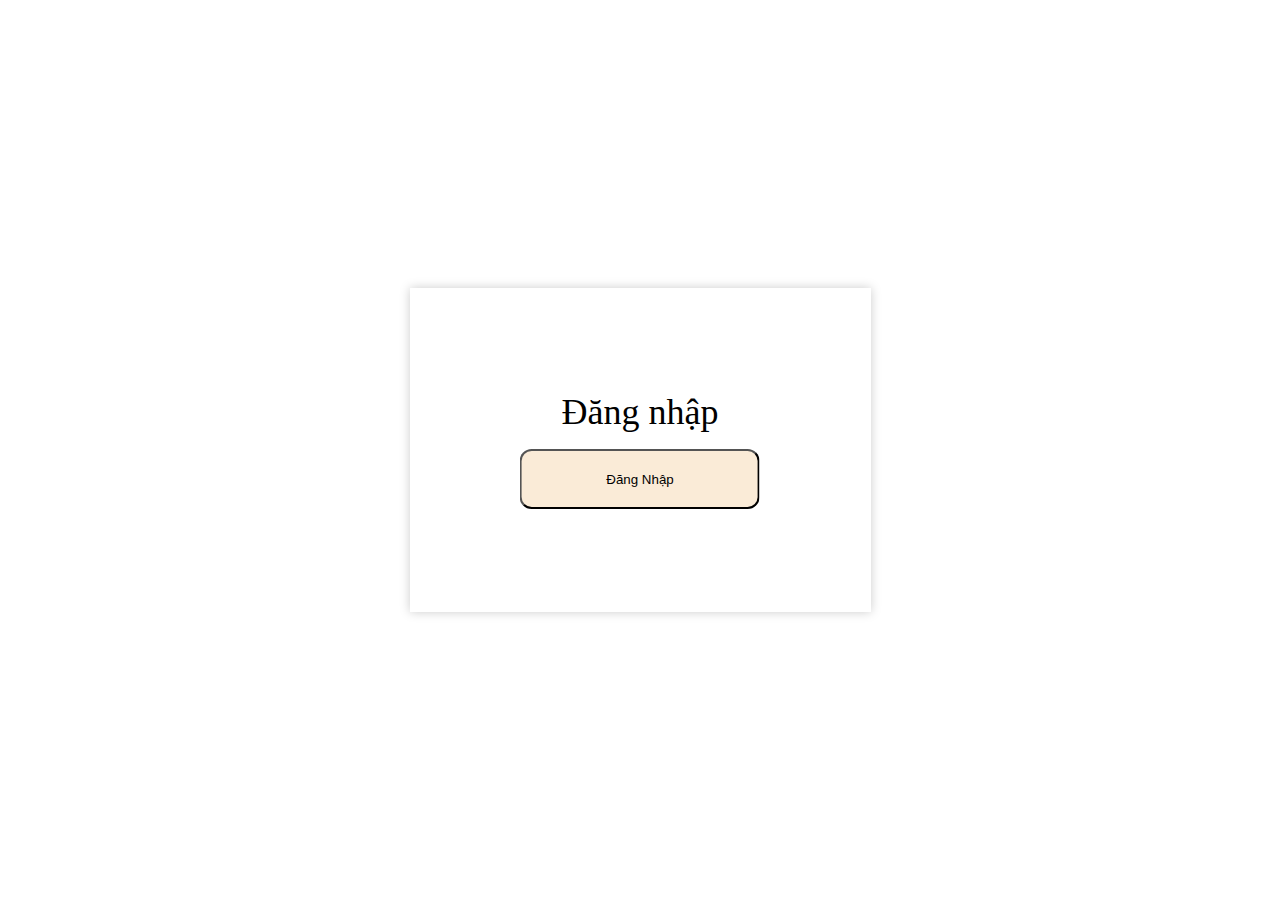
<file: 20241/Web - IT4409/ora/ORA4_20225737_PhamDucLong/index.html>
<!DOCTYPE html>
<html lang="en">
  <head>
    <meta charset="UTF-8" />
    <meta http-equiv="X-UA-Compatible" content="IE=edge" />
    <meta name="viewport" content="width=device-width, initial-scale=1.0" />
    <title>Đăng nhập</title>
    <script src="script.js" defer async></script>
    <style>
      * {
        padding: 0;
        margin: 0;
        box-sizing: border-box;
      }
      .container {
        display: flex;
        margin: 20px 50px;
        flex-direction: column;
        /* justify-content: center; */
        align-items: center;
        width: 100%;
      }
      /* LOGIN */
      .title {
        font-size: 36px;
      }
      .container-login {
        width: 36%;
        height: 36%;
        position: absolute;
        top: 50%;
        left: 50%;
        transform: translate(-50%, -50%);
        display: flex;
        align-items: center;
        justify-content: center;
        flex-direction: column;
        gap: 16px;
        cursor: pointer;
        box-shadow: 0 0 10px #ccc;
      }
      .login-btn {
        display: flex;
        /* text-align: center; */
        align-items: center;
        border-radius: 12px;
        justify-content: center;
        gap: 20px;
        background-color: antiquewhite;
        width: 240px;
        height: 60px;
      }
      .login-btn:hover {
        box-shadow: 0 0 100px 1px #ccc;
      }
      .img-logo {
        width: 50px;
        height: 50px;
      }
      .sign-in {
        font-size: 18px;
      }

      /* ////// */
      .btn {
        cursor: pointer;
        width: 100px;
        height: 50px;
        font-size: 16px;
        border: none;
        border-radius: 12px;
      }
      .compose-mail,
      .send-btn {
        background-color: #c2e7ff;
      }
      .compose-mail:hover,
      .send-btn:hover {
        background-color: #a2cbe5;
      }
      .logout {
        background-color: antiquewhite;
      }
      .logout:hover {
        background-color: rgb(211, 191, 165);
      }
      .name {
        font-size: 24px;
        margin-bottom: 36px;
        align-self: flex-start;
      }
      .img-user {
        /* shape-outside: circle(10px); */
        width: 28px;
      }

      .hidden {
        visibility: hidden;
        opacity: 0;
      }

      .modal {
        width: 80%;
        height: 80%;
        position: fixed;
        top: 50%;
        left: 50%;
        transform: translate(-50%, -50%);
        /* max-width: 60rem; */
        border-radius: 12px;
        background-color: #f3f3f3;
        padding: 1rem 3rem;
        box-shadow: 0 4rem 6rem rgba(0, 0, 0, 0.3);
        z-index: 1000;
        transition: all 0.5s;
        /* overflow-y: auto; */
      }
      .overlay {
        position: fixed;
        top: 0;
        left: 0;
        width: 100%;
        height: 100%;
        background-color: rgba(0, 0, 0, 0.5);
        backdrop-filter: blur(4px);
        z-index: 100;
        transition: all 0.5s;
      }
      .btn--close-modal {
        font-family: inherit;
        color: inherit;
        position: absolute;
        top: 0.2rem;
        right: 1rem;
        font-size: 2.4rem;
        cursor: pointer;
        border: none;
        background: none;
      }
      .email {
        /* margin-top: 10px; */
        width: 80%;
        height: 36px;
        /* text-align: left; */
        /* te */
        align-items: center;
        display: flex;
        justify-content: left;
        cursor: pointer;
        /* background-color: #ccc; */
        border-top: 1px solid #000;
      }
      .email:last-child {
        border-bottom: 1px solid #000;
      }
      .email:hover {
        background-color: #f0eded;
      }
      .sender {
        width: 20%;
        padding-left: 24px;
        /* text-align: left; */
      }
      .subject {
        width: 60%;
      }
      .date {
        margin-right: 0;
      }
      .header {
        margin: 20px 0;
        display: flex;
        width: 80%;
        justify-content: space-between;
        /* background-color: #c2e7ff; */
        /* position: fixed; */
      }

      .container-email {
        display: flex;
        flex-direction: column;
        margin-top: 20px;
        width: 100%;
        height: 76%;
        overflow-y: auto;
      }
      .email-header {
        display: flex;
        width: 100%;
        justify-content: space-between;
        /* position: fixed; */
      }
      /* .address {
  display: flex;
  width: 100%;
  justify-content: space-between;
} */
      .from-details {
        font-size: 20px;
        font-weight: bold;
      }
      .to-details {
        font-size: 14px;
      }
      .subject-details {
        font-size: 26px;
        margin-bottom: 10px;
      }
      /* .content-details {
  height: 50%;
  width: 60%;
} */
      .attach-btn {
        width: 24px;
      }

      /* COMPOSE A EMAIL */
      .new-mail--title {
        font-size: 28px;
      }

      .form-mail {
        background-color: #fff;
        display: flex;
        flex-direction: column;
        padding: 1rem 1rem;
        height: 70%;
        margin-bottom: 16px;
        border-radius: 12px;
      }
      .input {
        border: none;
        border-bottom: 1px solid #ccc;
        height: 32px;
        width: 90%;
      }
      .input:focus {
        outline: none;
      }
      span {
        display: flex;
        width: 100%;
        justify-content: space-between;
        align-items: center;
      }
      .text-input {
        /* border: none; */
        width: 100%;
        height: 80%;
        padding: 10px 10px;
        font-family: Arial, sans-serif;
      }

      .button {
        display: flex;
        align-items: center;
        gap: 10px;
        /* justify-content: flex-end; */
      }
      .attach-btn:hover {
        cursor: pointer;
      }
      .image-file {
        margin-top: 10px;
        height: 30px;
        /* width: 0; */
      }
    </style>
  </head>
  <body>
    <div class="container-login">
      <p class="title">Đăng nhập</p>

      <button type="button" class="login-btn">Đăng Nhập</button>
    </div>
  </body>
</html>
</file>
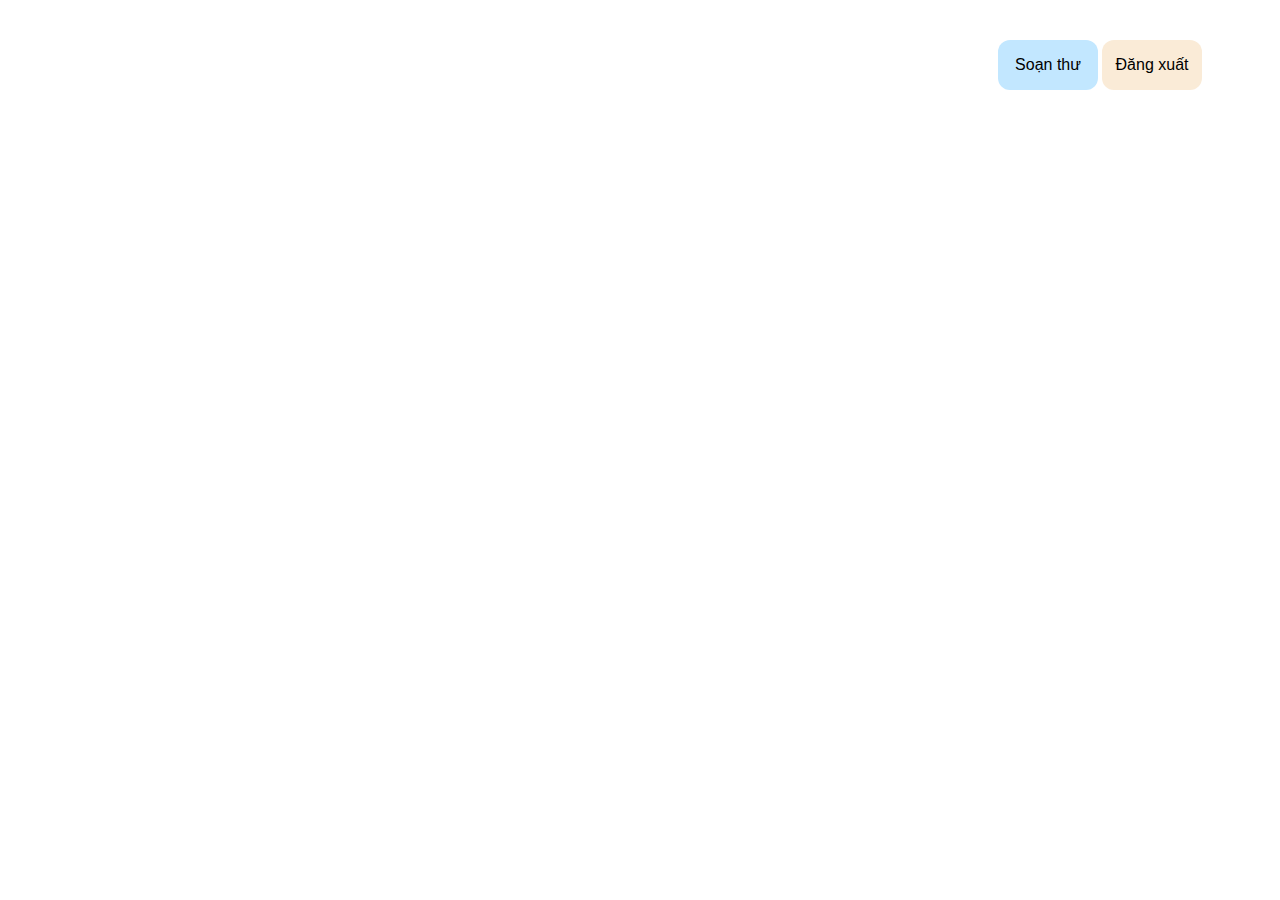
<file: 20241/Web - IT4409/ora/ORA4_20225737_PhamDucLong/gmail.html>
<!DOCTYPE html>
<html lang="en">
  <head>
    <meta charset="UTF-8" />
    <meta http-equiv="X-UA-Compatible" content="IE=edge" />
    <meta name="viewport" content="width=device-width, initial-scale=1.0" />
    <title>Hộp thư đến</title>
   
    <style>
       * {
        padding: 0;
        margin: 0;
        box-sizing: border-box;
      }
      .container {
        display: flex;
        margin: 20px 50px;
        flex-direction: column;
        /* justify-content: center; */
        align-items: center;
        width: 100%;
      }
      /* LOGIN */
      .title {
        font-size: 36px;
      }
      .container-login {
        width: 36%;
        height: 36%;
        position: absolute;
        top: 50%;
        left: 50%;
        transform: translate(-50%, -50%);
        display: flex;
        align-items: center;
        justify-content: center;
        flex-direction: column;
        gap: 16px;
        cursor: pointer;
        box-shadow: 0 0 10px #ccc;
      }
      .login-btn {
        display: flex;
        /* text-align: center; */
        align-items: center;
        border-radius: 12px;
        justify-content: center;
        gap: 20px;
        background-color: antiquewhite;
        width: 240px;
        height: 60px;
      }
      .login-btn:hover {
        box-shadow: 0 0 100px 1px #ccc;
      }
      .img-logo {
        width: 50px;
        height: 50px;
      }
      .sign-in {
        font-size: 18px;
      }

      /* ////// */
      .btn {
        cursor: pointer;
        width: 100px;
        height: 50px;
        font-size: 16px;
        border: none;
        border-radius: 12px;
      }
      .compose-mail,
      .send-btn {
        background-color: #c2e7ff;
      }
      .compose-mail:hover,
      .send-btn:hover {
        background-color: #a2cbe5;
      }
      .logout {
        background-color: antiquewhite;
      }
      .logout:hover {
        background-color: rgb(211, 191, 165);
      }
      .name {
        font-size: 24px;
        margin-bottom: 36px;
        align-self: flex-start;
      }
      .img-user {
        /* shape-outside: circle(10px); */
        width: 28px;
      }

      .hidden {
        visibility: hidden;
        opacity: 0;
      }

      .modal {
        width: 80%;
        height: 80%;
        position: fixed;
        top: 50%;
        left: 50%;
        transform: translate(-50%, -50%);
        /* max-width: 60rem; */
        border-radius: 12px;
        background-color: #f3f3f3;
        padding: 1rem 3rem;
        box-shadow: 0 4rem 6rem rgba(0, 0, 0, 0.3);
        z-index: 1000;
        transition: all 0.5s;
        /* overflow-y: auto; */
      }
      .overlay {
        position: fixed;
        top: 0;
        left: 0;
        width: 100%;
        height: 100%;
        background-color: rgba(0, 0, 0, 0.5);
        backdrop-filter: blur(4px);
        z-index: 100;
        transition: all 0.5s;
      }
      .btn--close-modal {
        font-family: inherit;
        color: inherit;
        position: absolute;
        top: 0.2rem;
        right: 1rem;
        font-size: 2.4rem;
        cursor: pointer;
        border: none;
        background: none;
      }
      .email {
        /* margin-top: 10px; */
        width: 80%;
        height: 36px;
        /* text-align: left; */
        /* te */
        align-items: center;
        display: flex;
        justify-content: left;
        cursor: pointer;
        /* background-color: #ccc; */
        border-top: 1px solid #000;
      }
      .email:last-child {
        border-bottom: 1px solid #000;
      }
      .email:hover {
        background-color: #f0eded;
      }
      .sender {
        width: 20%;
        padding-left: 24px;
        /* text-align: left; */
      }
      .subject {
        width: 60%;
      }
      .date {
        margin-right: 0;
      }
      .header {
        margin: 20px 0;
        display: flex;
        width: 80%;
        justify-content: space-between;
        /* background-color: #c2e7ff; */
        /* position: fixed; */
      }

      .container-email {
        display: flex;
        flex-direction: column;
        margin-top: 20px;
        width: 100%;
        height: 76%;
        overflow-y: auto;
      }
      .email-header {
        display: flex;
        width: 100%;
        justify-content: space-between;
        /* position: fixed; */
      }
      /* .address {
  display: flex;
  width: 100%;
  justify-content: space-between;
} */
      .from-details {
        font-size: 20px;
        font-weight: bold;
      }
      .to-details {
        font-size: 14px;
      }
      .subject-details {
        font-size: 26px;
        margin-bottom: 10px;
      }
      /* .content-details {
  height: 50%;
  width: 60%;
} */
      .attach-btn {
        width: 24px;
      }

      /* COMPOSE A EMAIL */
      .new-mail--title {
        font-size: 28px;
      }

      .form-mail {
        background-color: #fff;
        display: flex;
        flex-direction: column;
        padding: 1rem 1rem;
        height: 70%;
        margin-bottom: 16px;
        border-radius: 12px;
      }
      .input {
        border: none;
        border-bottom: 1px solid #ccc;
        height: 32px;
        width: 90%;
      }
      .input:focus {
        outline: none;
      }
      span {
        display: flex;
        width: 100%;
        justify-content: space-between;
        align-items: center;
      }
      .text-input {
        /* border: none; */
        width: 100%;
        height: 80%;
        padding: 10px 10px;
        font-family: Arial, sans-serif;
      }

      .button {
        display: flex;
        align-items: center;
        gap: 10px;
        /* justify-content: flex-end; */
      }
      .attach-btn:hover {
        cursor: pointer;
      }
      .image-file {
        margin-top: 10px;
        height: 30px;
        /* width: 0; */
      }
    </style>
    <script src="https://apis.google.com/js/client.js?onload=handleClientLoad"></script>
    <script src="https://accounts.google.com/gsi/client" async defer></script>

    <!-- <script src="https://accounts.google.com/gsi/client	"></script> -->
    <script src="https://accounts.google.com/gsi/client" async defer></script>

    <script src="gmail.js" defer></script>
  </head>
  <body>
    <div class="container">
      <div class="header">
        <div class="name"></div>
        <div>
          <button class="btn compose-mail">Soạn thư</button>
          <button class="btn logout">Đăng xuất</button>
        </div>
      </div>
      <table class="list-email"></table>
      <div class="modal details-email hidden"></div>
      <div class="modal new-mail hidden">
        <div class="header">
          <div class="new-mail--title">Thư mới</div>
          <button class="btn--close-modal">&times;</button>
        </div>
        <form method="post" class="form-mail">
          <!-- <span>
            <label for="">Người gửi</label>
            <input type="text" type="email" class="input name-input" />
          </span> -->
          <span>
            <label for="">Đến</label>
            <input type="text" type="email" class="input to-input" />
          </span>
          <span>
            <label for="">Tiêu đề</label>
            <input type="text" class="input subject-input" />
          </span>
          <textarea
            type="text"
            class="input text-input"
            placeholder="Text"
          ></textarea>
          <input type="file" id="file" class="image-file" accept="image/*" />
        </form>
        <div class="button">
          <button type="submit" class="btn send-btn">Gửi</button>
          <!-- <img src="attachment.png" alt="attach icon" class="attach-btn" /> -->
        </div>
      </div>
      <div class="overlay hidden"></div>
    </div>
    <!-- <script src="https://apis.google.com/js/client.js?onload=handleClientLoad"></script> -->
  </body>
</html>
</file>
